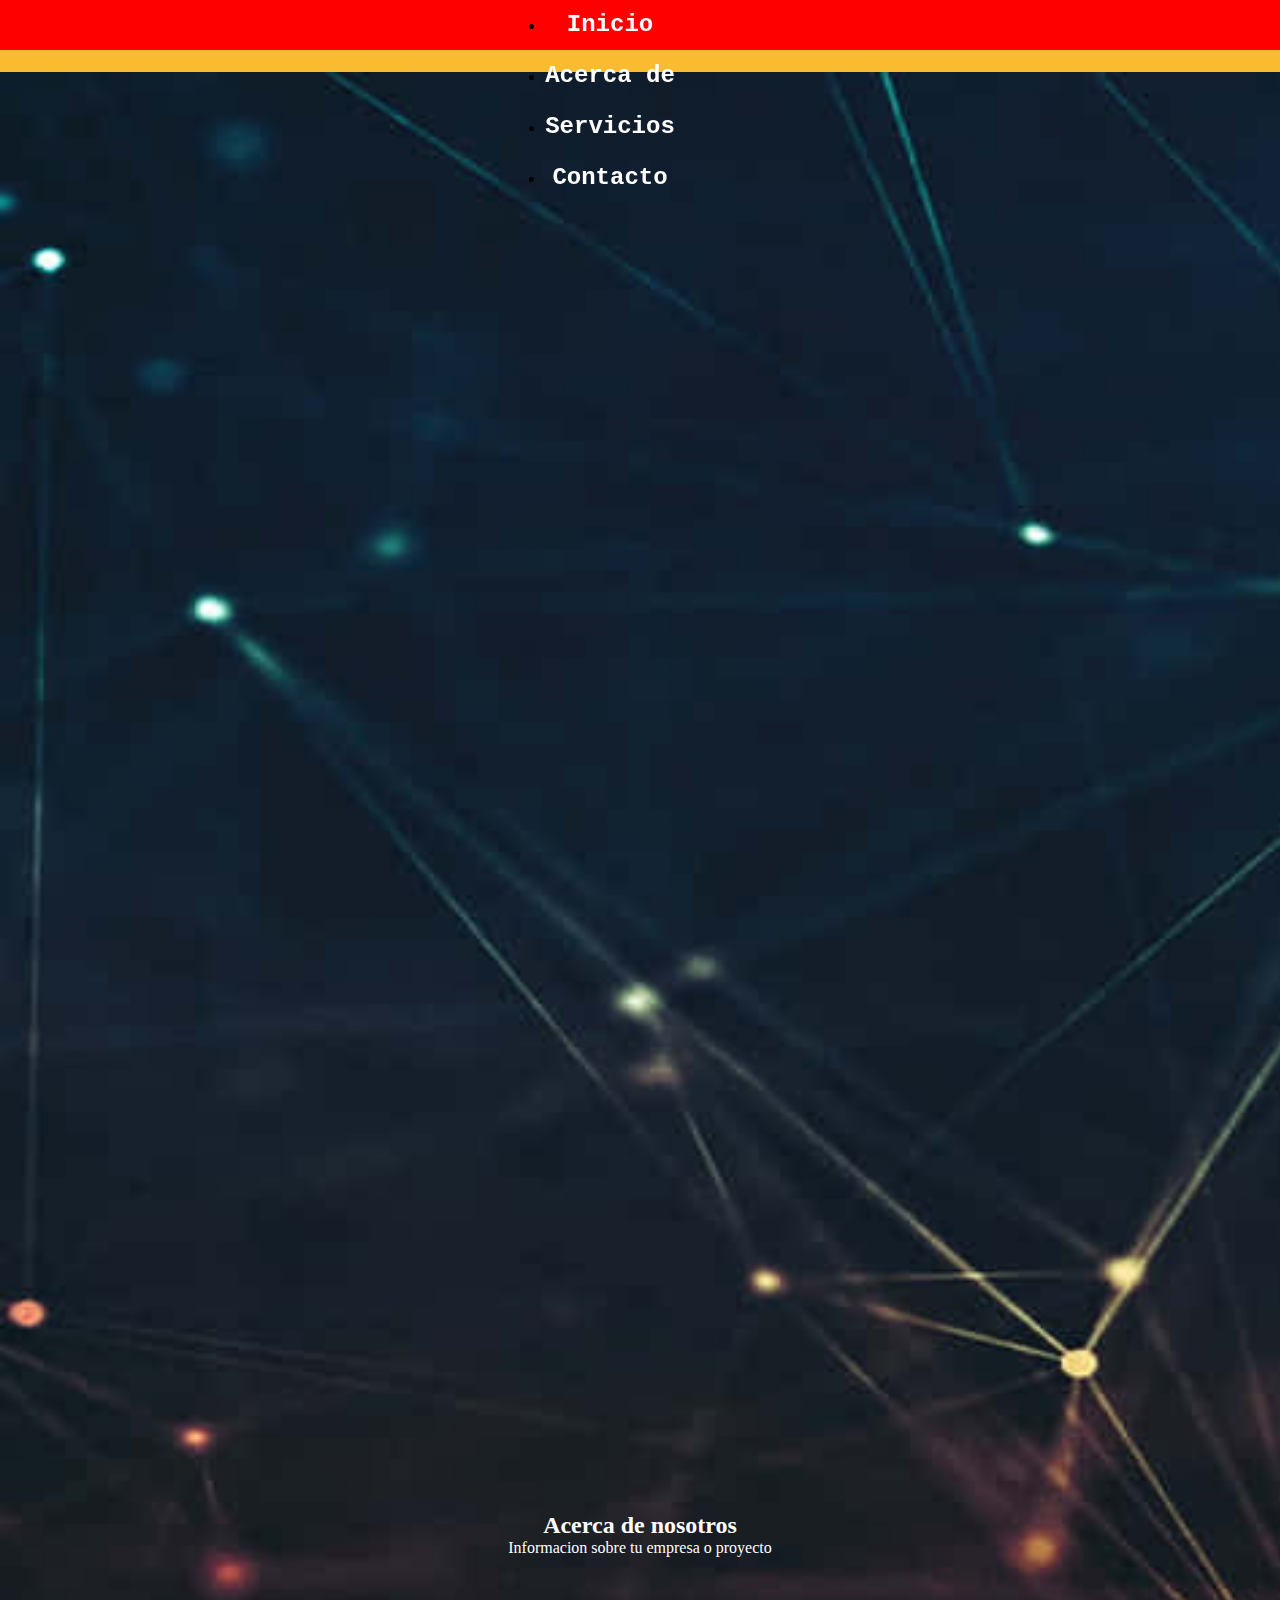
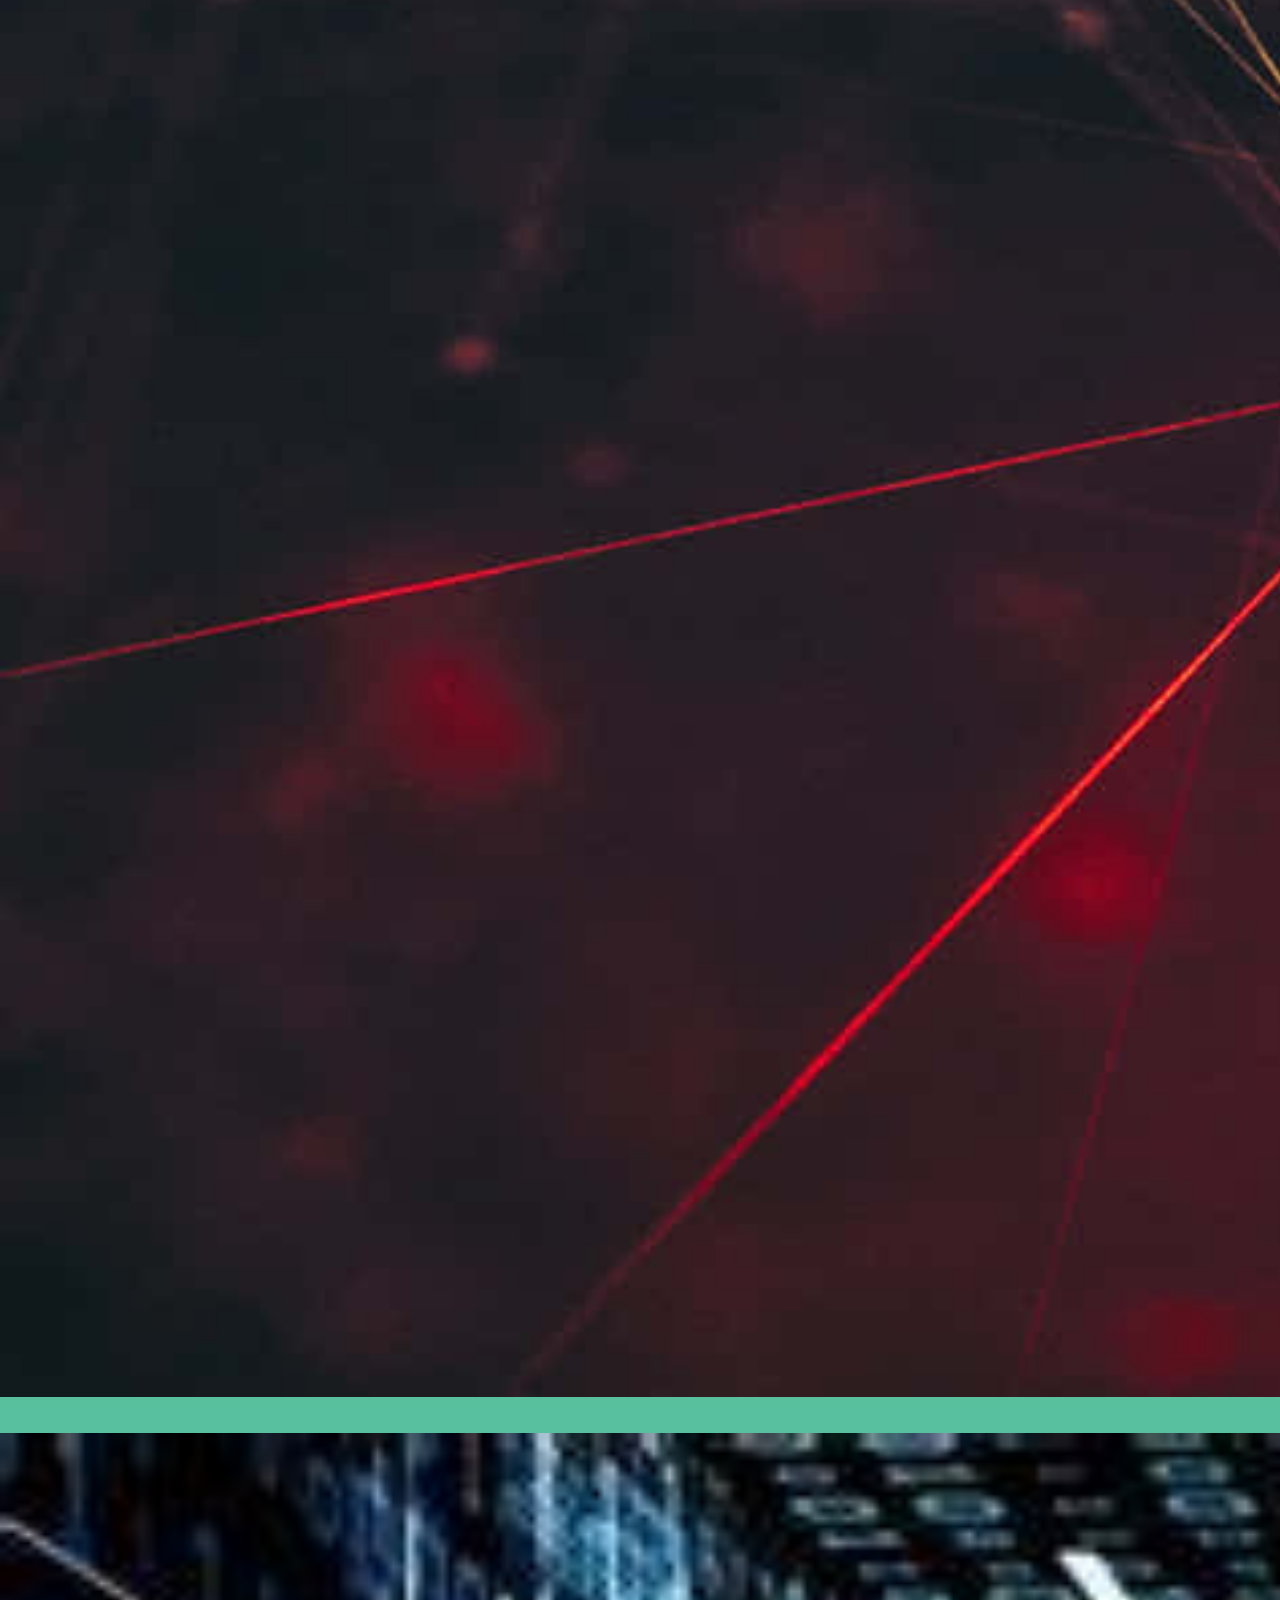
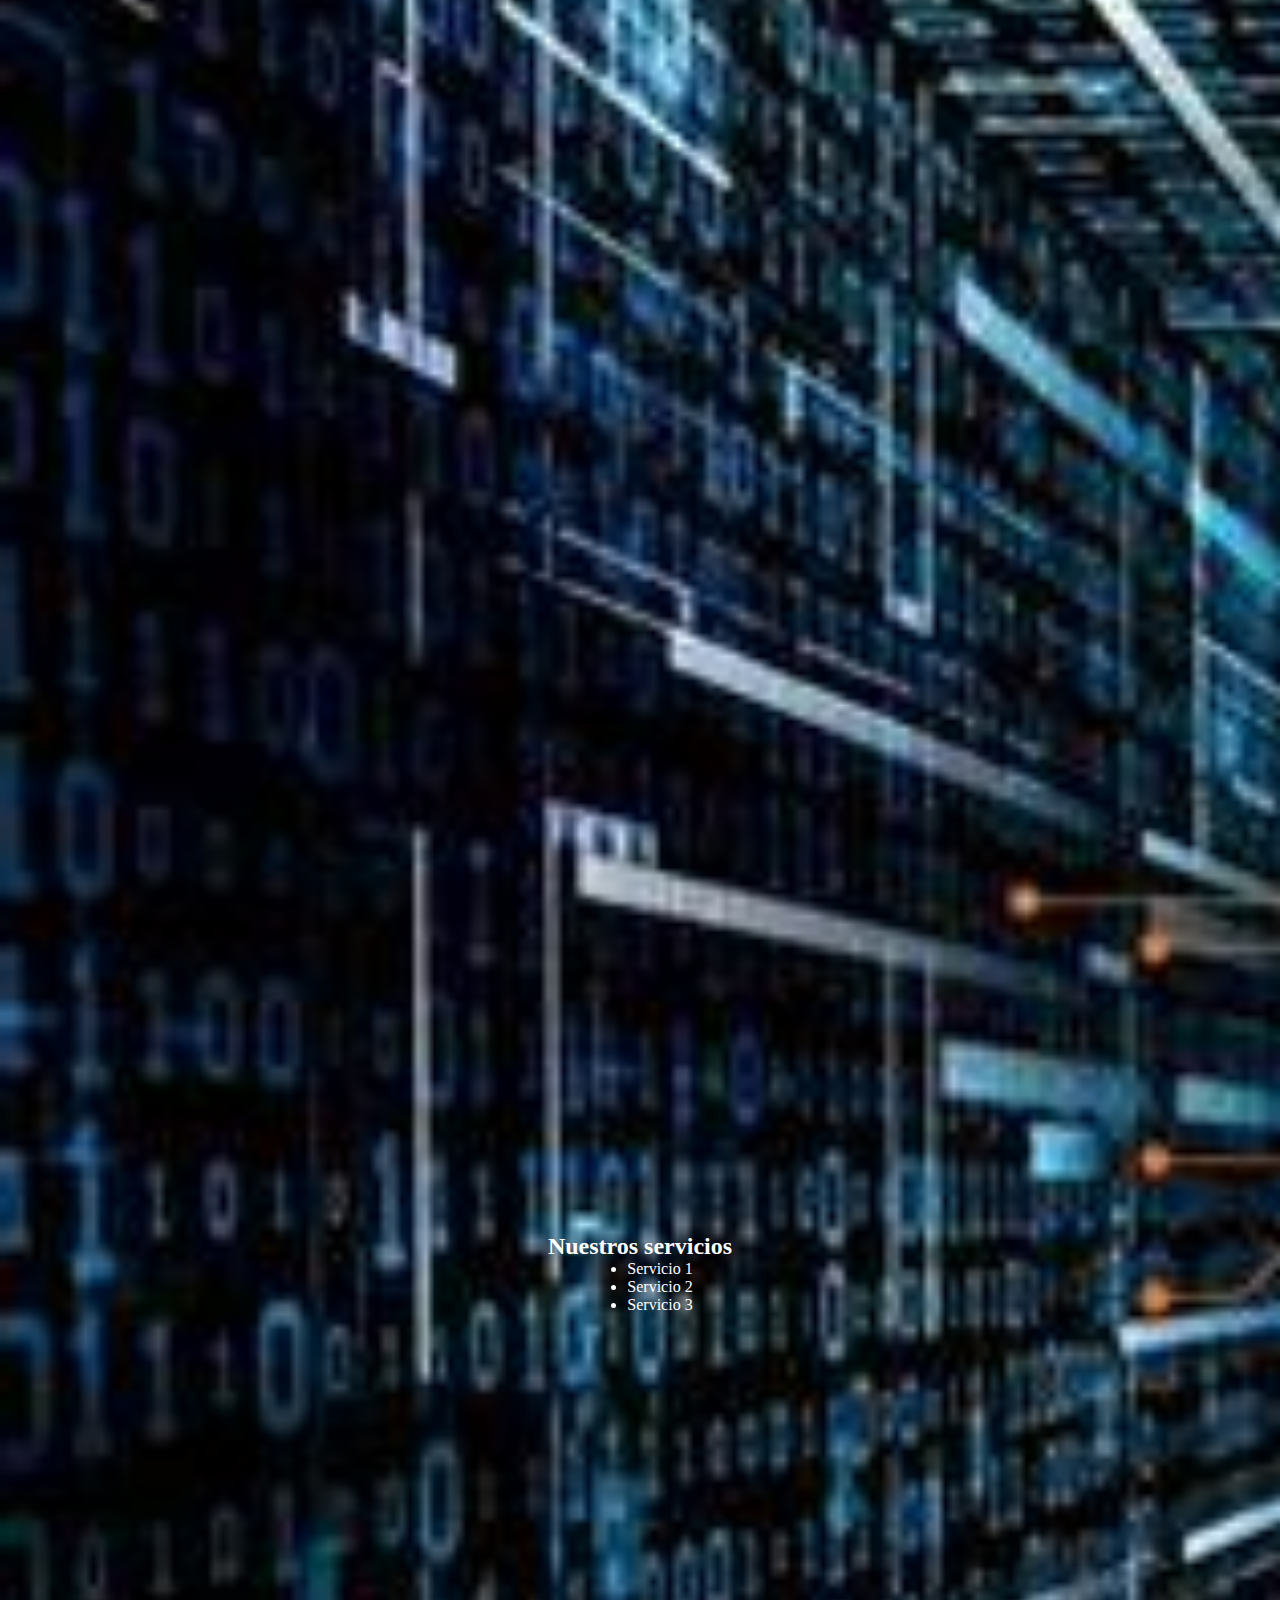
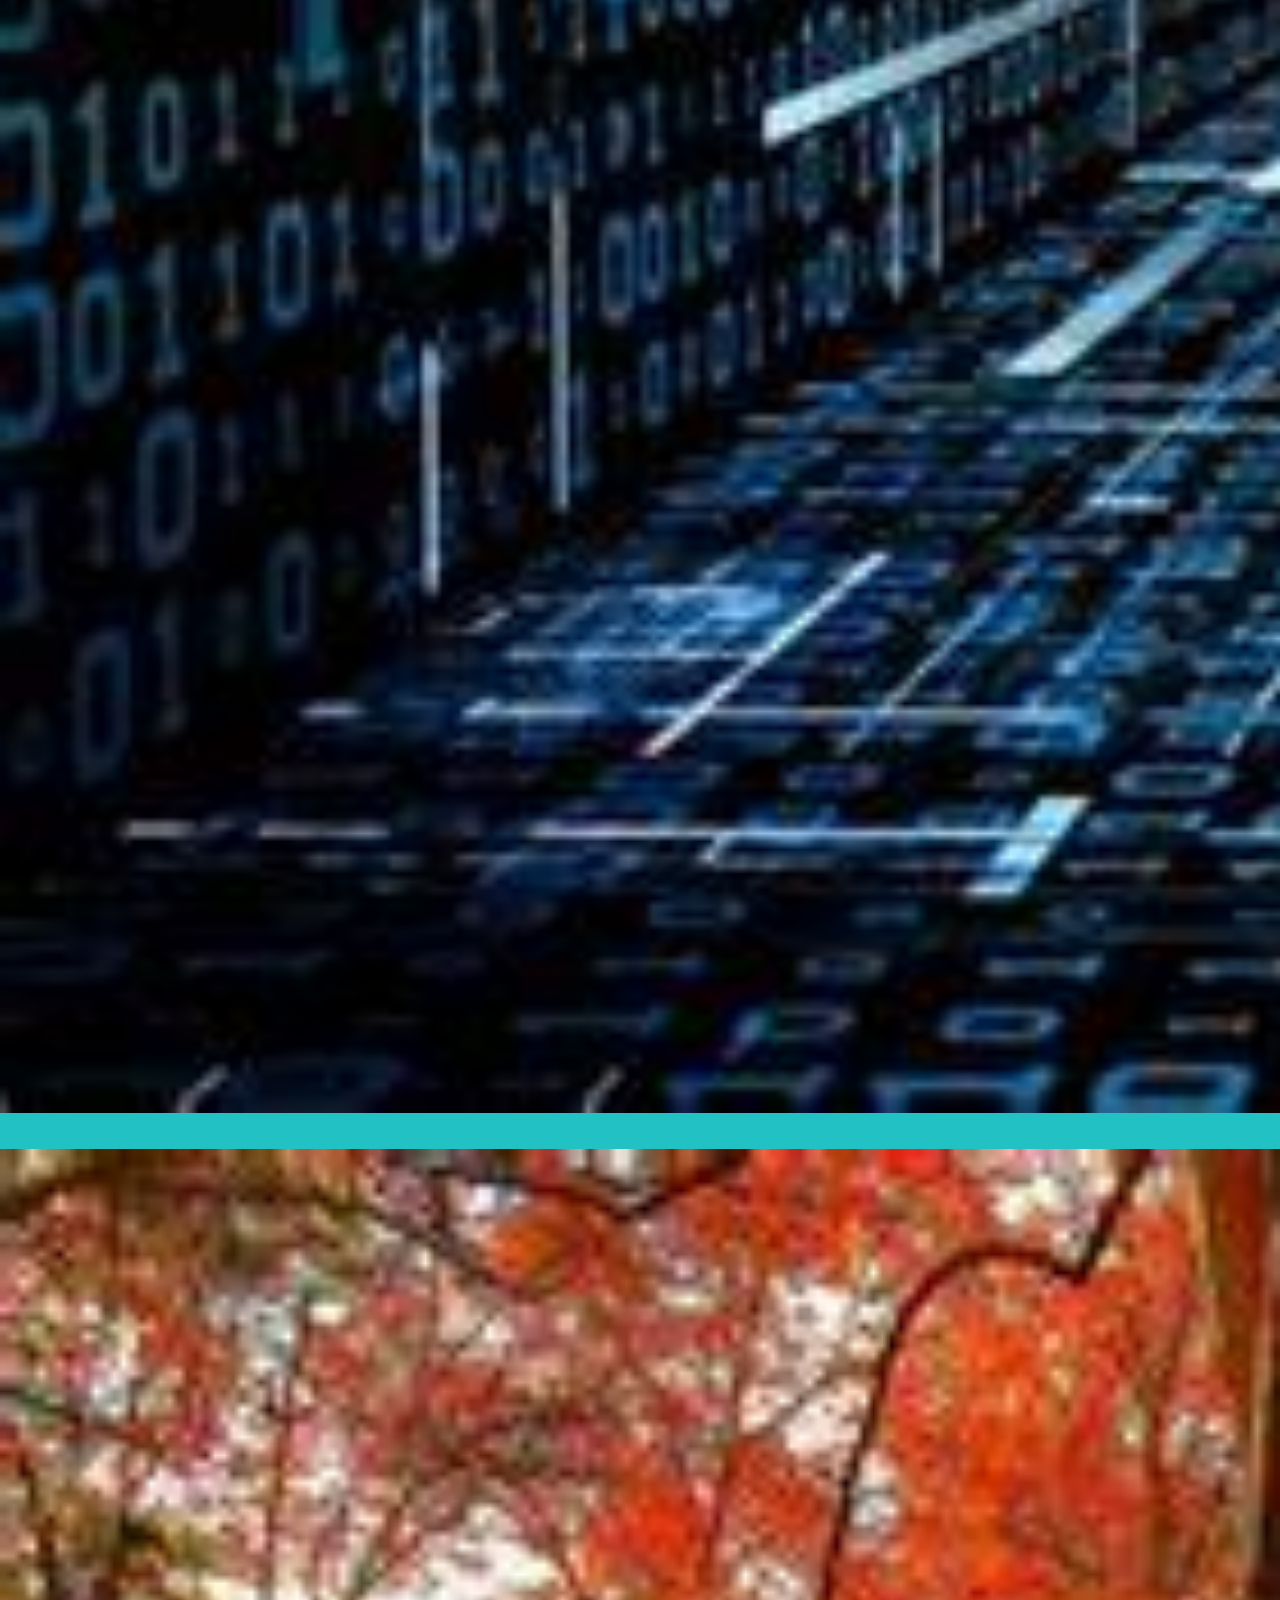
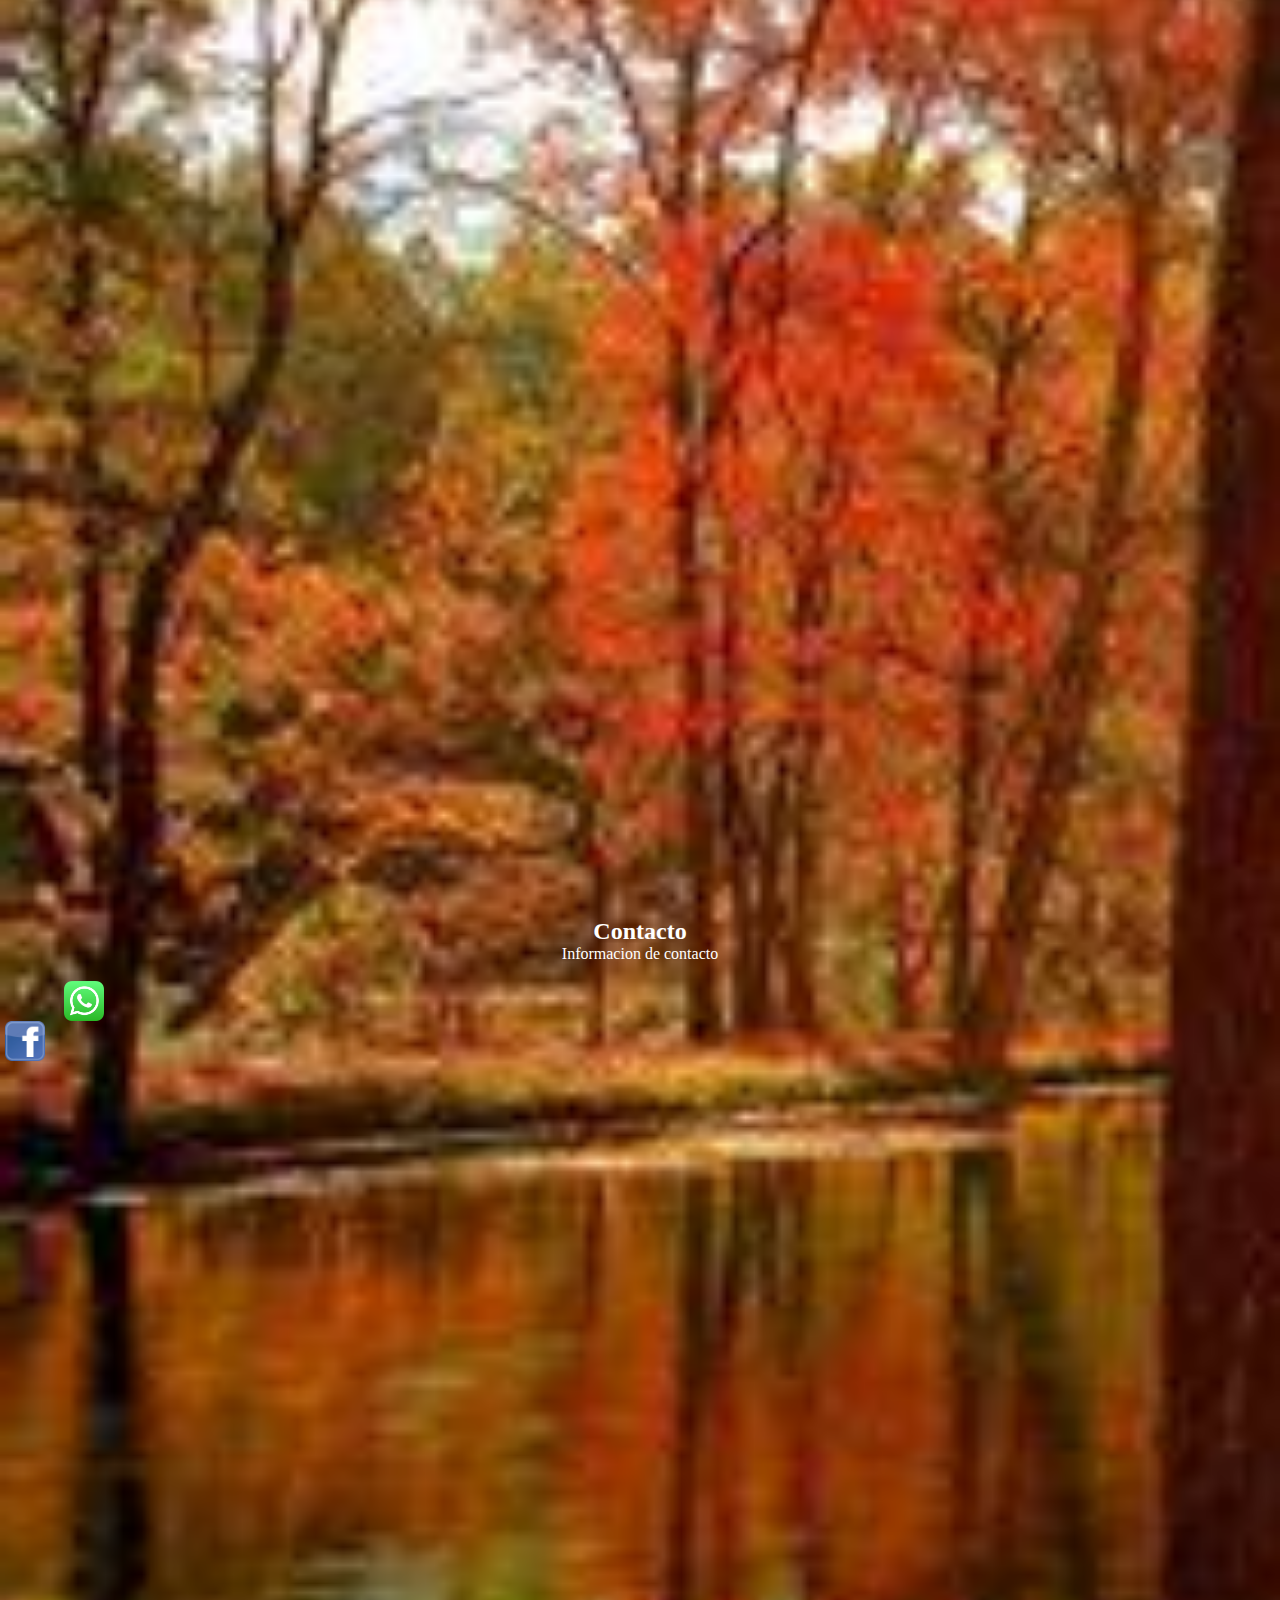
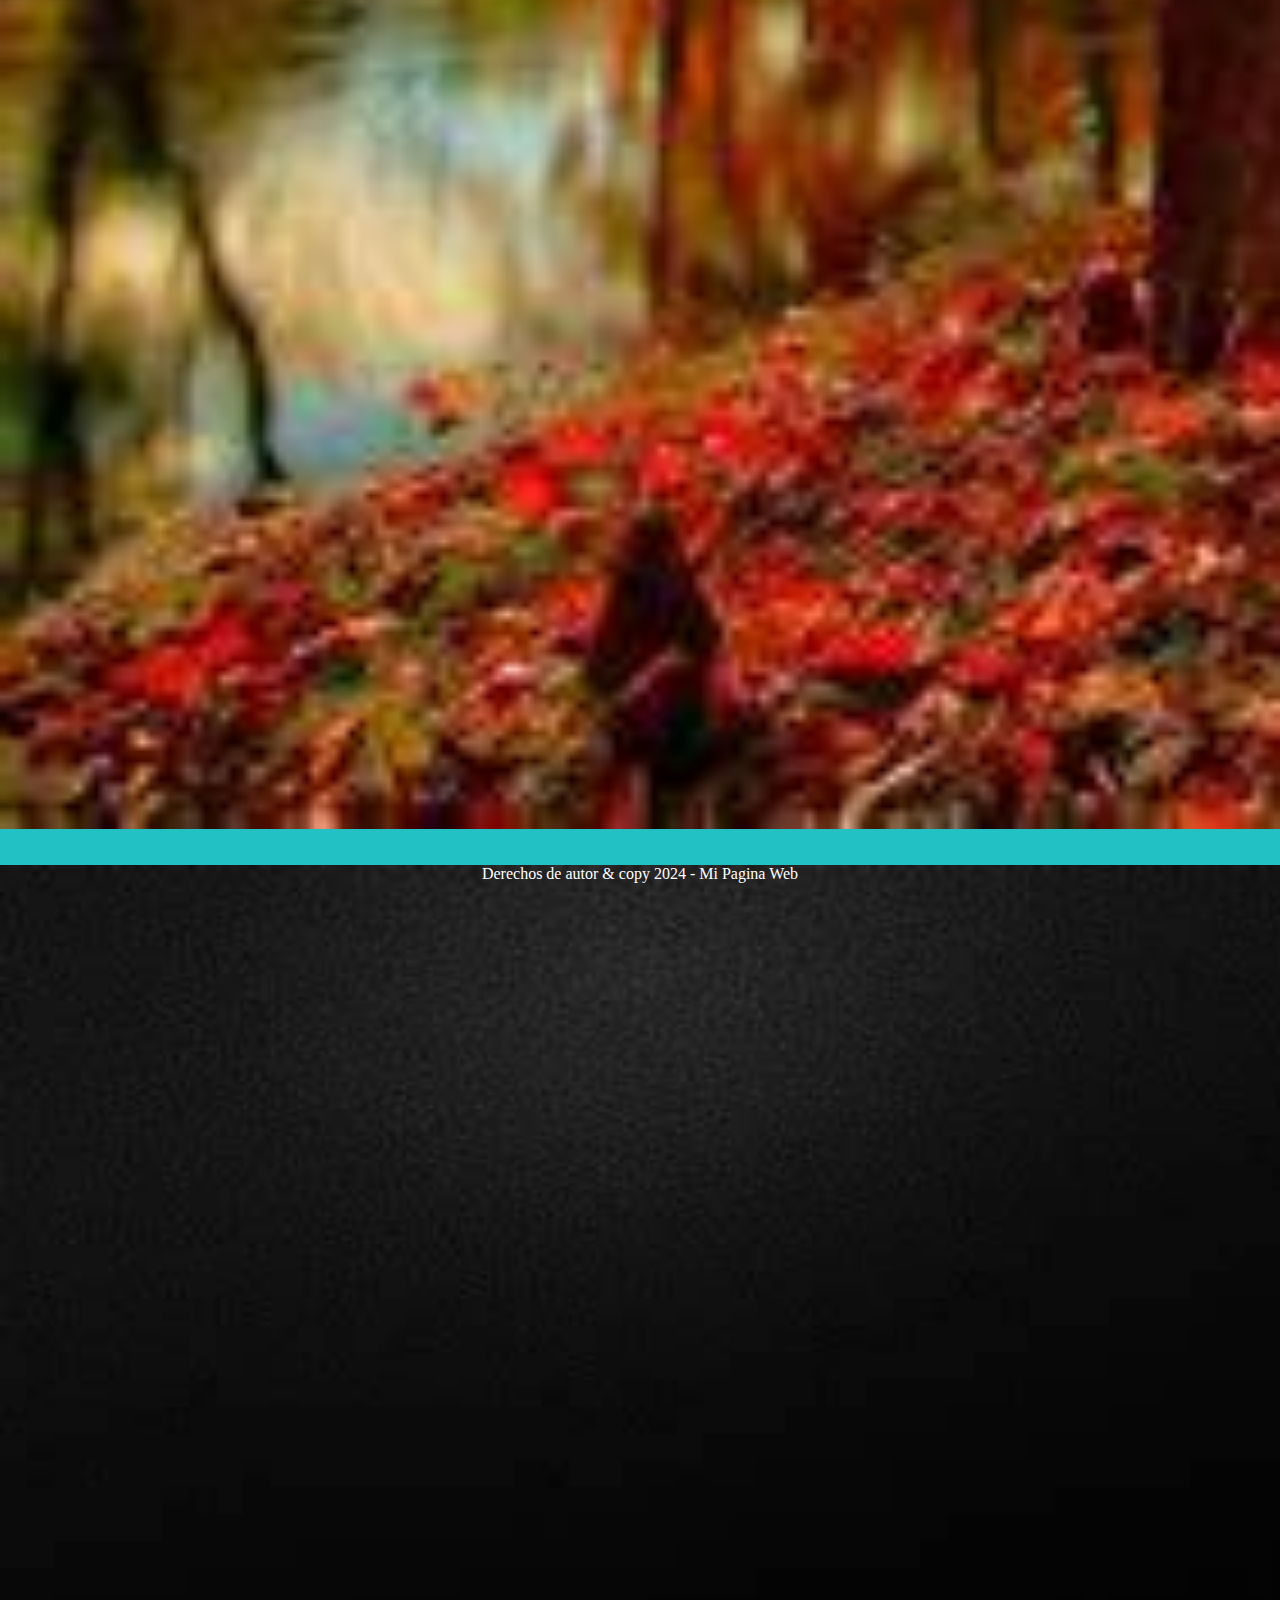
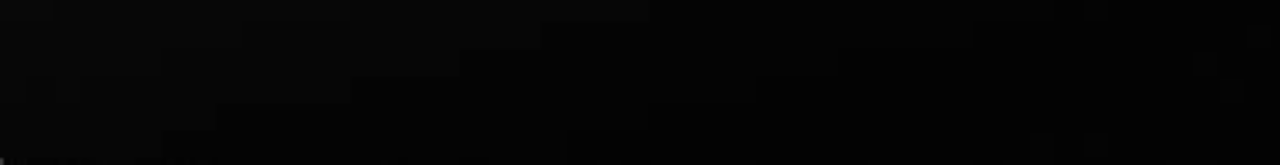
<file: Acerca de.html>
<!DOCTYPE html>
<html>
<head>
	<meta charset="utf-8">
	<meta name="viewport" content="width=device-width, initial-scale=1">
	<link rel="stylesheet" type="text/css" href="style/estilos.css">
	<title>Mi pagina web</title>
</head>
<body>


	<header class="hola">
		<nav>
			<ul>
				<li><a href="#inicio">Inicio</a></li>
				<li><a href="#acerca-de.html">Acerca de</a></li>
				<li><a href="#servicios">Servicios</a></li>
				<li><a href="#contacto">Contacto</a></li>
			</ul>
		</nav>
	</header>
		<br><br><br><br>

		<section id="acerca-de">
			<div class="container2">
				<h2>Acerca de nosotros</h2>
				<p>Informacion sobre tu empresa o proyecto</p>
			</div>
		</section>

		<br><br>

		<section id="servicios">
			<div class="container2">
				<h2>Nuestros servicios</h2>
				<ul>
					<li>Servicio 1</li>
					<li>Servicio 2</li>
					<li>Servicio 3</li>
				</ul>
			</div>
		</section>

		<br><br>

		<section id="contacto">
			<div class="container2">
				<h2>Contacto</h2>
				<p>Informacion de contacto</p>
				<br>
				<img src="img/wassa.png" style="width:40px; margin-left: 5%;">
				<img src="img/face.png" style="width: 40px; margin-left:5px ;">
			</div>
		</section>

		<br><br>

		<footer>
			<div class="container-pie">
				<p>Derechos de autor & copy 2024 - Mi Pagina Web</p>
			</div>	
		</footer>
		
</body>
</html>
</file>
<file: style/estilos.css>
*{
	padding: 0 px;
	margin: 0 auto;
	box-sizing: border-box;
}

html{
	scroll-behavior: smooth;
}


nav{

	display: flex;
	line-height: 50px;
	text-align: center;

}

nav  a{
	text-decoration: none;
	font-size: 1.5em;
	margin-right: 100px;
	font-family: courier;
	font-weight: bold;
	color: white;
}

.hola{
	width: 100%;
	height: 50px;
	background-color: red;
	position: fixed;
	z-index: 10;
}


#inicio{
	width: 100%;
	background-image: url(../img/mon.jpg);
	height: 100vh;
	margin: 50px, auto;
	background-attachment: fixed;
	
}

body{
	background: rgb(34,193,195);
	background: linear-gradient(0deg, rgba(34,193,195,1) 59%, rgba(253,187,45,1) 100%);
	background-repeat: ;
}

#inicio .container{
	text-align: center;
	height: 100vh;
	font-family: tahoma;
	margin-top: -50px ;
	color: white;
	background-color: rgba(7, 12, 20, 0.7);
} 
#acerca-de .container2 {
	background-image: url(../img/red.jpg);
	color: white;
	background-size: cover;
	height: 325vh;
}

#servicios .container2 {
	background-image: url(../img/wall.jpg);
	color: white;
	background-size: cover;
	height: 320vh;
}

#contacto .container2 {
	background-image: url(../img/t.jpg);
	color: white;
	background-size: cover;
	background-size: cover;
	height: 320vh;
}

.container-pie{
	background-image: url(../img/negro.jpg);
	color: white;
	text-align: center;
	background-size: cover;
	background-repeat: no-repeat;
	height: 100vh;
}

.direccion p {
	color: red;
}

.container{
	display: flex;
	flex-direction: column;
	justify-content: center;
	align-items: center;
}
.container2{
	display: flex;
	flex-direction: column;
	justify-content: center;
	align-items: center;
}

.container_contact{
	text-align: center;
	width: 500px;
	height: 600px;
	border-radius: 5px;
	box-shadow: 10px 10px 20px;
	backdrop-filter: blur(2px);
	display: flex;
	flex-direction: column;
	
}

form{
	width: 80%;
	margin: 20px auto;
}

form input{
	width: 80%;
	background-color: ;
	background-color: rgba(7, 12, 20, 0.4);
	color: #fff;
	padding: 5px 2px;
	font-size: 1.2em;
	border-radius: 10px;
}

textarea{
	width: 100%;
	background-color: #fff;
	background-color: rgba(7, 12, 20, 0.4);
	padding: 5px 2px;
	font-size: 1.2em;
	border-radius: 10px;
	resize: none;
	color: white;
}

form input[type="submit"]{
	width: 100%;
	color: #fff;
	background-color: orange;
	border: solid 5px black;
	padding: 5px 0;	
}
form input[type="submit"]:hover{
	cursor: pointer;
	background-color: darkturquoise;
}

.caja{
	width: 400px;
	height: 500px;
	background-color: #f2f2f2;
	border-radius: 20px;
	text-align: center;
	color: #FFF;
	font-family: courier;
	box-shadow: 10px 7px 10px gold;
	backdrop-filter: blur(3px);
	background-color: rgba(33, 171, 19, 0.5);
	display: flex;
	flex-direction: column;
	gap: 1.2em;
	
}

.imge img{
	width: 50%;
	object-fit: cover;
	border-radius: 20%;
}

.imge{
 	display: flex;
 	justify-content: center;
 	align-items: center;
 	padding: 10px;
}


button{
	width: 60%;
	padding: 10px;
	font-size: 1.3em;
	text-transform: uppercase;
	border-radius: 5px;
	box-shadow: 2px 3px 10px red;
	border: solid 2px black;
}

button:hover{
	background-color: yellow;
	cursor: pointer;
	font-size: 1.7em;
}

.cajas{
	display: flex;
	width: 100%;
	padding: 50px;
	justify-content: center;
}

hr{
	width: 80%;
}

.hola i{
	padding: 7px;
}

a:hover{
	cursor: pointer;
	color: yellow;
	font-size: 1.7em;
}

.ser{
	width: 400px;
	height: 500px;
	background-color: #f2f2f2;
	border-radius: 20px;
	text-align: center;
	color: #FFF;
	font-family: courier;
	box-shadow: 10px 7px 10px red;
	backdrop-filter: blur(3px);
	background-color: rgba(56, 187, 225, 0.5);
	display: flex;
	flex-direction: column;
	gap: 1.2em;
	
}

.cajas_servicios{
	display: flex;
	width: 100%;
	padding: 50px;
	justify-content: center;
}

.ser p{
	font-weight: bold;
	color: yellow;
	background-color: rgba(238, 108, 85 , 0.5)

}

.ser button{
	background-color: green;
}

.ser button:hover{
	cursor: pointer;
	color: red;
	font-size: 1.7em;
	background-color: slateblue;
}

.container-footer{
	width: 100%;
	height: 100%;
	border: solid black;
	color: white;
	background-color: black;
}

.pie{
	background-color: black;
	display: flex;
	font-size: 1.2rem;
}

.redes{
	text-align: center;
	font-size: 35px;
}

.redes i:hover{
	cursor: pointer;
	color: red;
}

.info{
	color: white;
	text-align: center;
	display: flex;
	margin-top: 5%;
	list-style-type: none;
	line-height: 50px;
}

.direccion p{
	color: white;
}

.direccion{
	margin-top: 0px;
	text-align: left;
	font-size: 1.2rem;
}

.direccion p i{
	margin-right: 10px;
}

.direccion i:hover{
	cursor: pointer;
	color: red;
}

.ubicacion p{
	text-align: left;
	font-size: 1.2rem;
}

.ubicacion{
	margin-top: -40px;
}

.ubicacion i{
	padding: 5px;
}

.ubicacion p i:hover{
	cursor: pointer;
	color: red;
}

span{
	color: blue;
}

.titulo h1{
	font-size: 2em ;
}



.container-inicio{
	display: flex;
	justify-content: space-around;
	align-items: center;
}

.titulo{
	animation: entrada-titulo 2s ease-in-out 1 backwards;
}

@keyframes entrada-titulo{
  0%{
  	transform: translateY(200px);
  }

  50%{
  	transform: translateY(10px);
  }
}

.imagen{
	padding: 10px;
	filter: drop-shadow(3px 3px 20px skyblue);
	animation: agrandar-imagen 2s ease-in-out 1 backwards;
}











@keyframes agrandar-imagen{
	0%{
		transform: scale(1.0);
	}

	50%{
		transform: scale(1.8);
	}

	100%{
		transform: scale(1.0);
	}
}


@media (max-width: 400px){

	.hola{
				width: 100%;
         height:  25%;
	}

	nav{
			flex-direction: column;
			margin-right: 20%;
	}

	#inicio{
		width: 150%;
	}

	.titulo{

	}

	.container2{
		width: 150%;
		height: 150vh;
	}

	#acerca-de{
		height: 150%;
	}

	.caja{
		font-size: 0.9rem;
		height: 550px;
	}

	h2{
		margin-top: 15%;
	}

	.cajas{
		flex-direction: column;
	}

	.cajas_servicios{
		flex-direction: column;

	}

	.container_contact{
		height: 700px;
	}

	.container-footer{
		width: 150%;
		
	}

	#lenar{
		margin-right: 30%;
	}

	#coto{
		margin-right: 22%;
	}

	#martinez{
		margin-right: 25%;
	}

	.titulo{
		margin-top: 30%;
	}

	.imagen{
		margin-top: 35%;
	}
	
}
</file>
